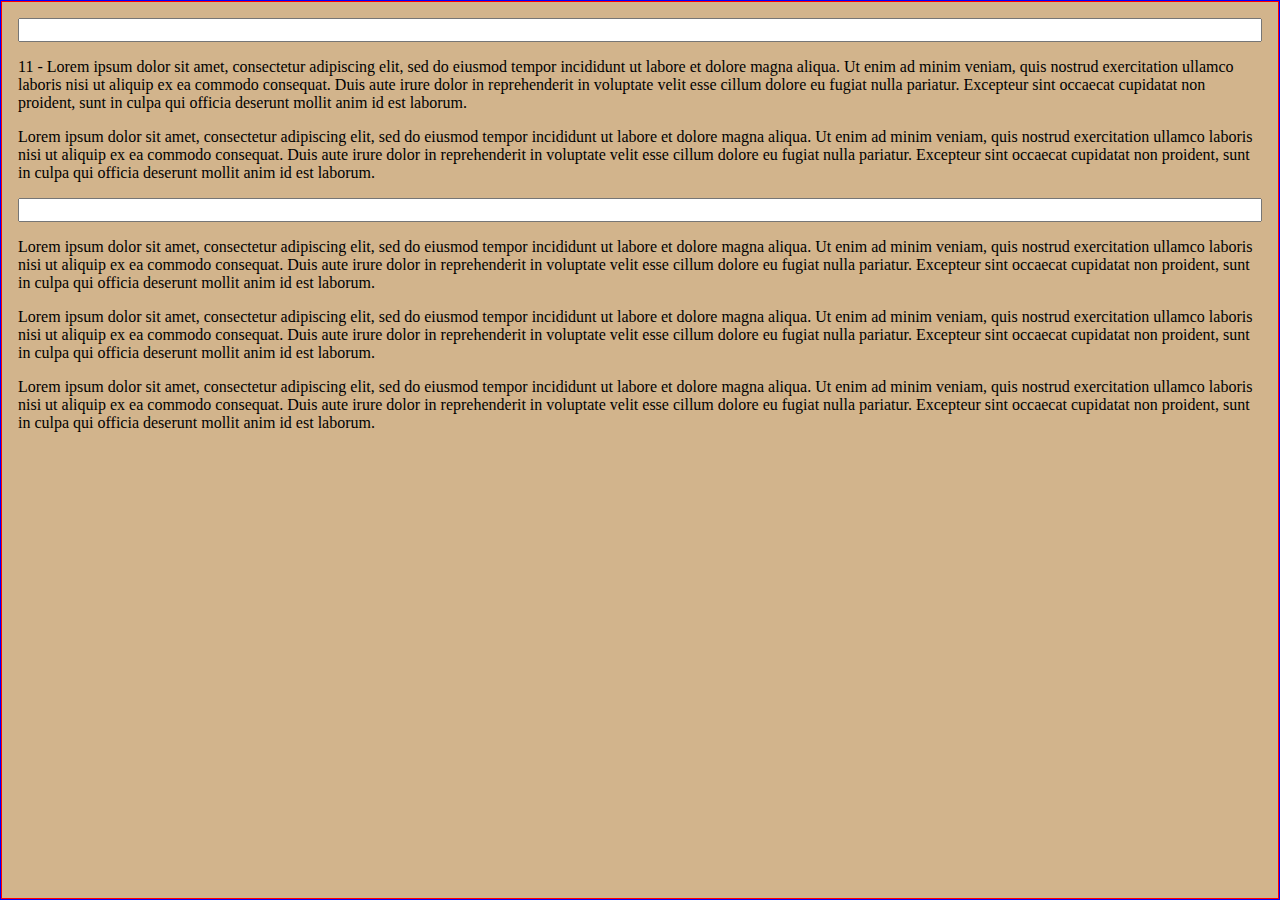
<file: index.html>
<html>
    <head>
        <link rel="stylesheet" href="index.css">
        <meta name="viewport" content="width=device-width, initial-scale=1" />
    </head>

  <body>
    
    <div class="root">
        <div class="container">
        <main>
            <div class="content-container">
                <input />
                <div>
                    11 - Lorem ipsum dolor sit amet, consectetur adipiscing elit, sed do eiusmod tempor incididunt ut labore et dolore magna aliqua. Ut enim ad minim veniam, quis nostrud exercitation ullamco laboris nisi ut aliquip ex ea commodo consequat. Duis aute irure dolor in reprehenderit in voluptate velit esse cillum dolore eu fugiat nulla pariatur. Excepteur sint occaecat cupidatat non proident, sunt in culpa qui officia deserunt mollit anim id est laborum.
                </div>
                <div>
                    Lorem ipsum dolor sit amet, consectetur adipiscing elit, sed do eiusmod tempor incididunt ut labore et dolore magna aliqua. Ut enim ad minim veniam, quis nostrud exercitation ullamco laboris nisi ut aliquip ex ea commodo consequat. Duis aute irure dolor in reprehenderit in voluptate velit esse cillum dolore eu fugiat nulla pariatur. Excepteur sint occaecat cupidatat non proident, sunt in culpa qui officia deserunt mollit anim id est laborum.
                </div>
                <input />
                <div>
                    Lorem ipsum dolor sit amet, consectetur adipiscing elit, sed do eiusmod tempor incididunt ut labore et dolore magna aliqua. Ut enim ad minim veniam, quis nostrud exercitation ullamco laboris nisi ut aliquip ex ea commodo consequat. Duis aute irure dolor in reprehenderit in voluptate velit esse cillum dolore eu fugiat nulla pariatur. Excepteur sint occaecat cupidatat non proident, sunt in culpa qui officia deserunt mollit anim id est laborum.
                </div>
                <div>
                    Lorem ipsum dolor sit amet, consectetur adipiscing elit, sed do eiusmod tempor incididunt ut labore et dolore magna aliqua. Ut enim ad minim veniam, quis nostrud exercitation ullamco laboris nisi ut aliquip ex ea commodo consequat. Duis aute irure dolor in reprehenderit in voluptate velit esse cillum dolore eu fugiat nulla pariatur. Excepteur sint occaecat cupidatat non proident, sunt in culpa qui officia deserunt mollit anim id est laborum.
                </div>
                <div>
                    Lorem ipsum dolor sit amet, consectetur adipiscing elit, sed do eiusmod tempor incididunt ut labore et dolore magna aliqua. Ut enim ad minim veniam, quis nostrud exercitation ullamco laboris nisi ut aliquip ex ea commodo consequat. Duis aute irure dolor in reprehenderit in voluptate velit esse cillum dolore eu fugiat nulla pariatur. Excepteur sint occaecat cupidatat non proident, sunt in culpa qui officia deserunt mollit anim id est laborum.
                </div>
               
                
            </div>
        </main>
        </div>
    </div>
    
  </body>
</html>
</file>
<file: index.css>
body {
    height: 100%;
    background-color: grey;
    margin: 0;
    display: block;
    border: 1px solid red;
    padding: 0;
    overflow: hidden;
    
}

div {
    display: block;
}

*, *::before, *::after {
    box-sizing: border-box;
}

html {
    height: 100%;
    display: block;
    margin: 0;
    padding: 0;
    border: 1px solid blue;
    background-color: yellow;
}

.root {
    height: 100%;
}

.container {
    min-height: 100vh;
    min-height: -webkit-fill-available;
    background-color: purple;
}

main {
    display: block;
    height: 100%;
    overflow-y: auto;
    background-color: tan;
    padding: 1rem;
}

input {
    font-size: 16px;
    width: 100%;
}

.content-container div {
    margin-top: 1rem;
    margin-bottom: 1rem;
}
</file>
